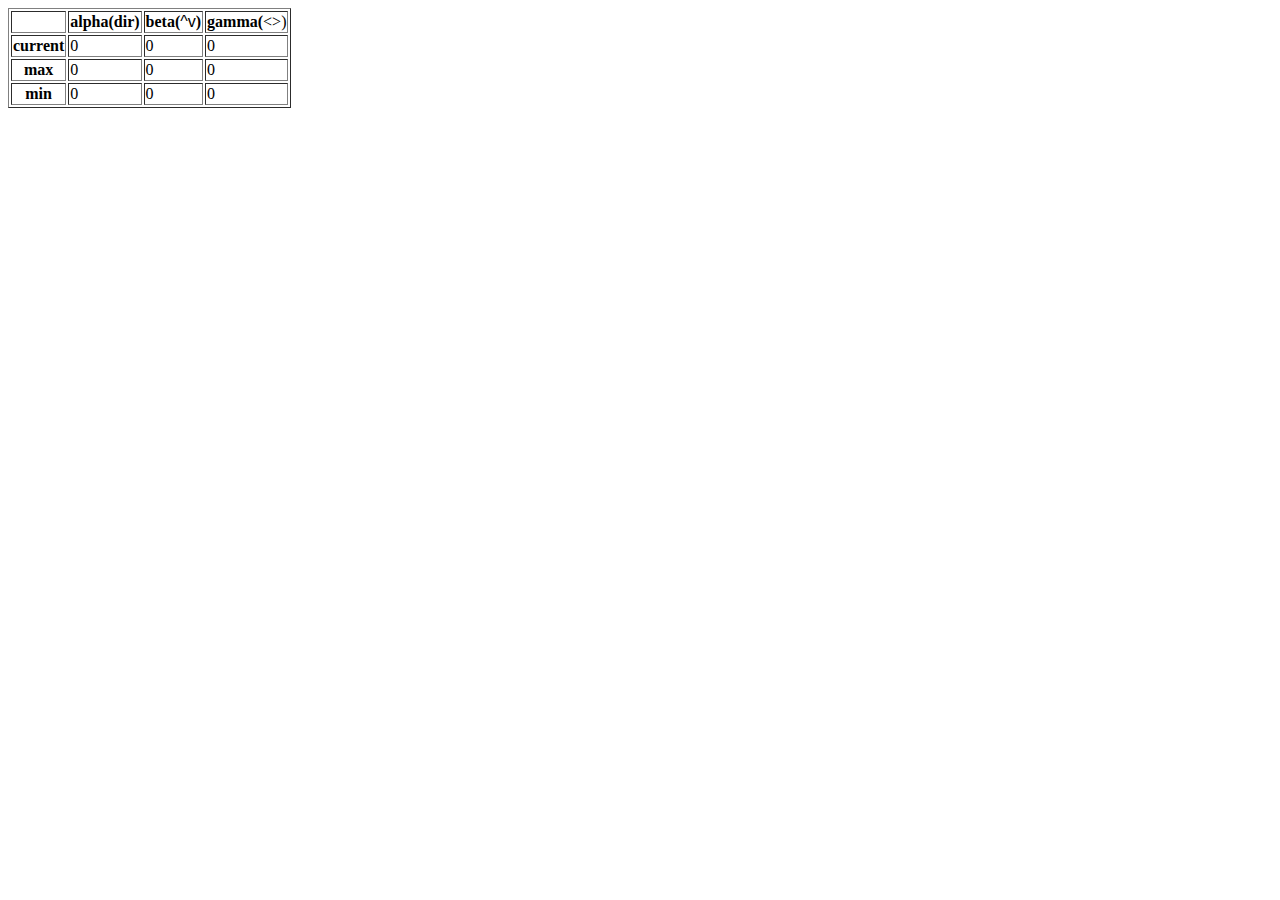
<file: calibrateOrientation/index.html>
<!DOCTYPE html>
<html>
<head>
    
    <script type="text/javascript" src="vendor/jquery/jquery-1.8.3.js"></script>
    <script type="text/javascript" src="vendor/underscore/underscore.js"></script>
    <script type="text/javascript" src="js/app.js"></script>
    
    <!-- mobile layout sized appropriately to viewport width and not zoomable -->
    <meta name="viewport" content="width=device-width, initial-scale=1, minimum-scale=1, maximum-scale=1, user-scalable=no">
    
</head>

<body>
    <table border="1">
        <tr>
            <th></th>
            <th>alpha(dir)</th>
            <th>beta(<span style="font-weight:lighter;font-family:sans-serif">^v</span>)</th>
            <th>gamma(<span style="font-weight:lighter">&lt;&gt;</style>)</th>
            <tr>
            <th>current</th>
            <td id='alpha'></td>
            <td id='beta'></td>
            <td id='gamma'></td>
        </tr>
        <tr>
            <th>max</th>
            <td id='alphaMax'></td>
            <td id='betaMax'></td>
            <td id='gammaMax'></td>
        </tr>
        <tr>
            <th>min</th>
            <td id='alphaMin'></td>
            <td id='betaMin'></td>
            <td id='gammaMin'></td>
        </tr>
    </table>
</body>

</html>
</file>
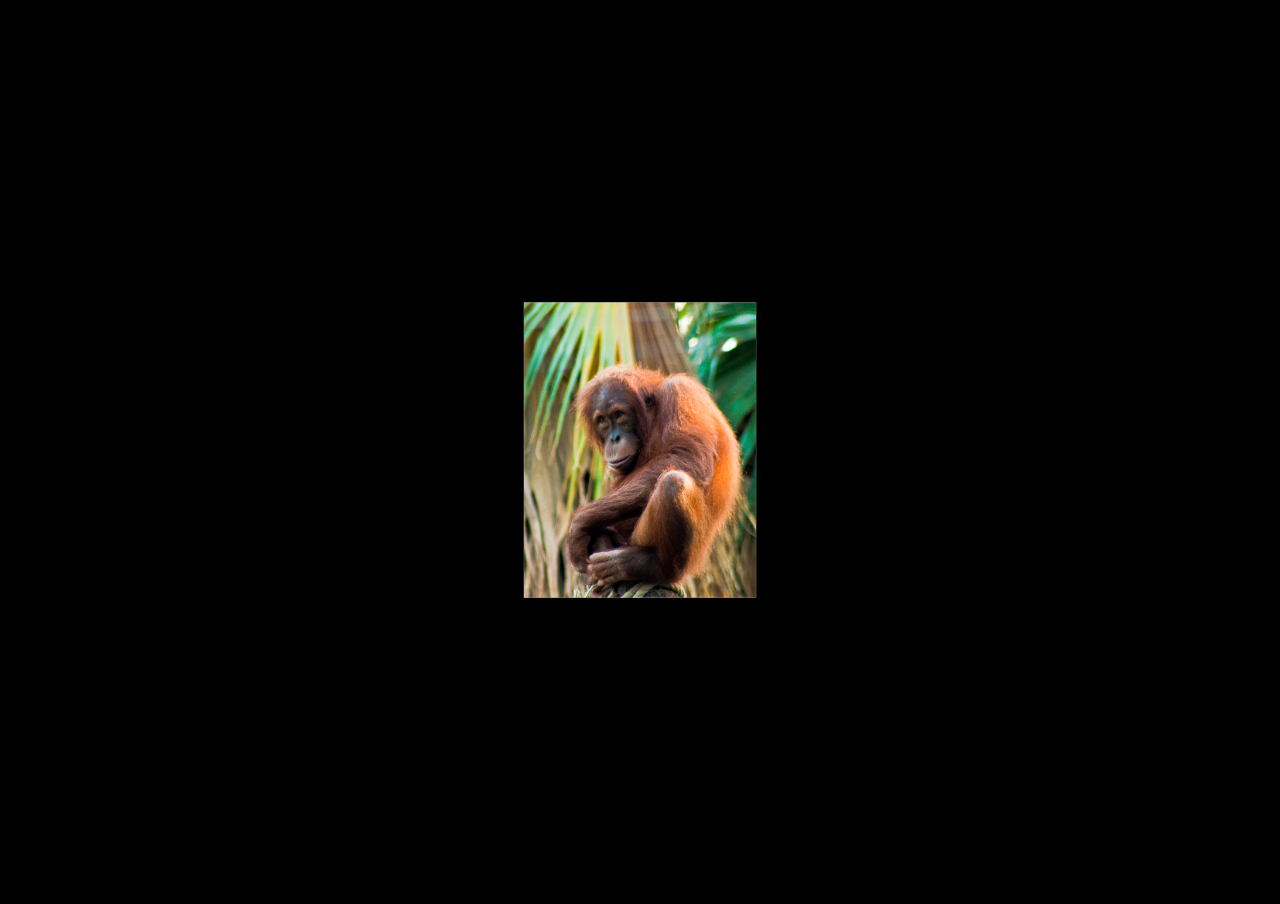
<file: demo/index.html>
<!DOCTYPE html>
<html>
<head>
    
    <!-- stylesheets -->
    <link rel="stylesheet" type="text/css" href="css/style.css" />
    
    <!-- scripts -->
    <script type="text/javascript" src="js/app.js"></script>
    
    <!-- mobile layout sized appropriately to viewport width and not zoomable -->
    <meta name="viewport" content="width=device-width, initial-scale=1, minimum-scale=1, maximum-scale=1, user-scalable=no">
    
</head>

<body>
    
    <canvas id="demoCanvas"></canvas>
    
</body>

</html>
</file>
<file: demo/css/style.css>
html, body {
    width: 100%;
    height: 100%;
    margin: 0;
    padding: 0;
    background: black;
}
</file>
